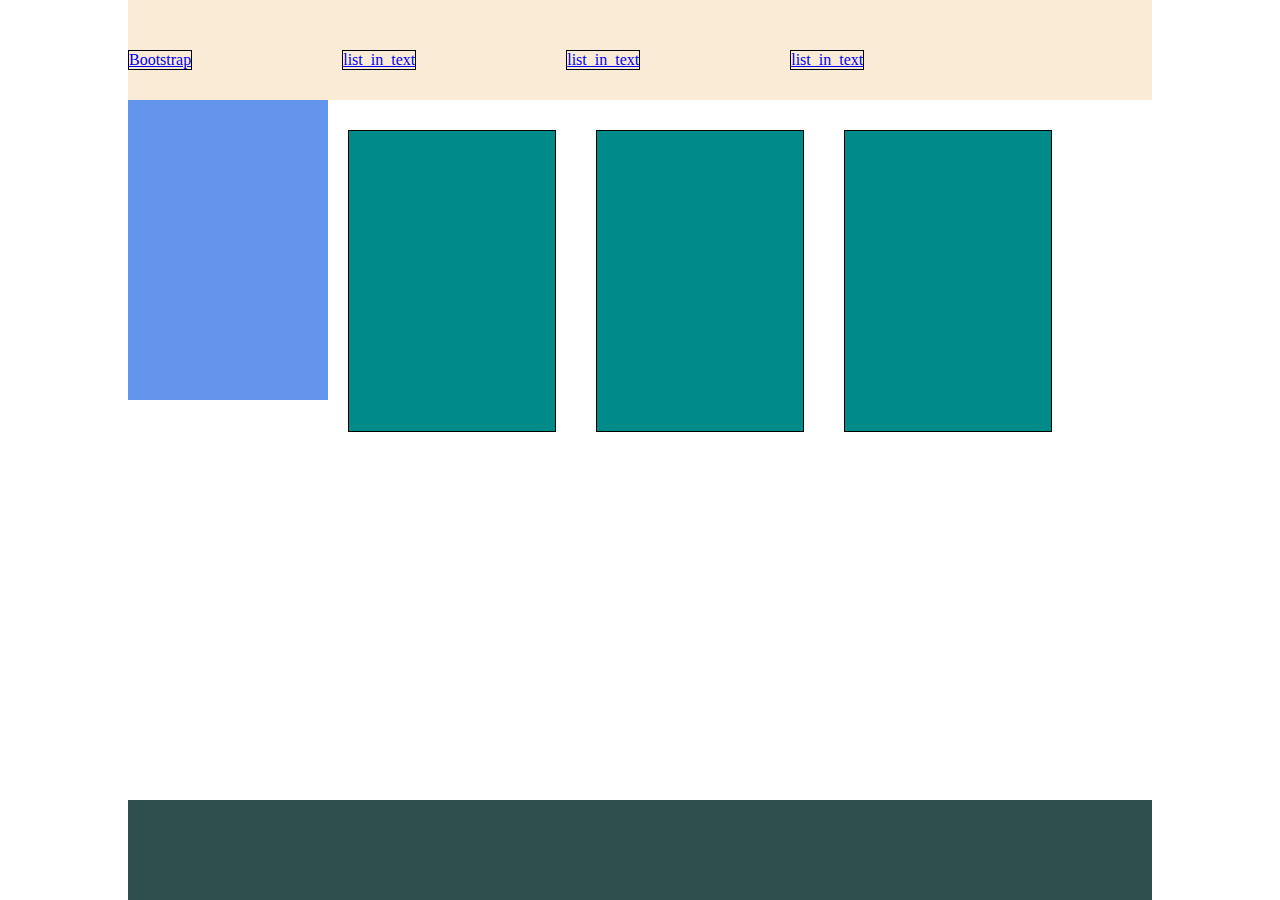
<file: index.html>
<!DOCTYPE html>
<html lang="en">
<head>
    <meta charset="UTF-8">
    <title>Кофейная галерея</title>
    <link rel="stylesheet" href="style.css">
</head>
<body>
   <div class="container">
       <div class="header">
           <ul>
               <li><a href="page_bootstrap.html">Bootstrap</a></li>
               <li><a href="#">list_in_text</a></li>
               <li><a href="#">list_in_text</a></li>
               <li><a href="#">list_in_text</a></li>
           </ul>
       </div>
       <div class="nav"></div>
       <div class="main">
           <div class="block"></div>
           <div class="block"></div>
           <div class="block"></div>
       </div>
       <div class="clr"></div>
   </div>
   <div class="footer"></div>
</body>
</html>
</file>
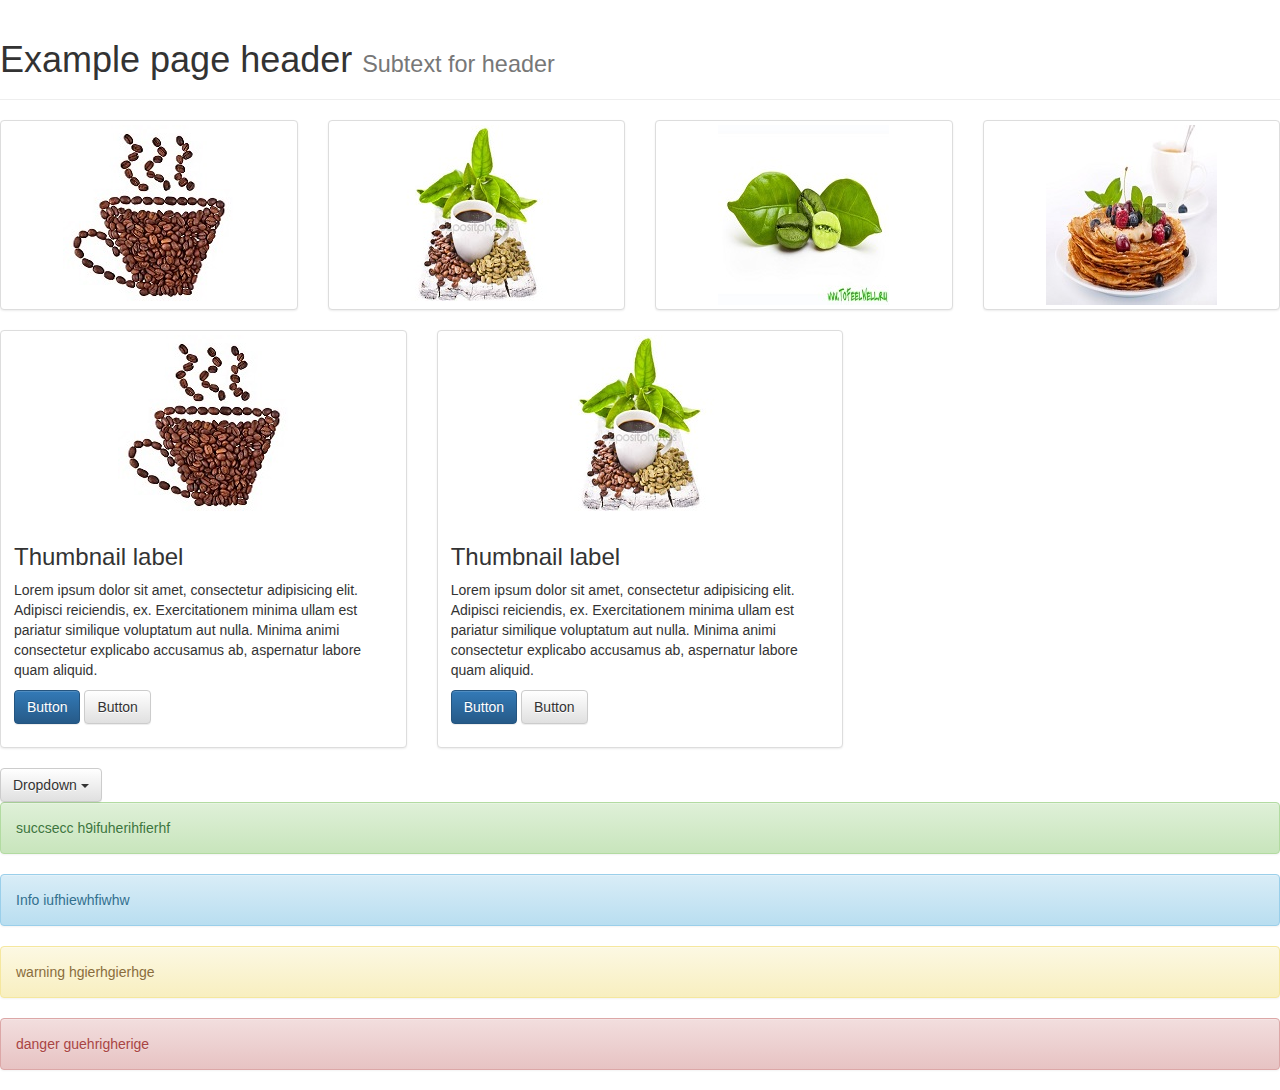
<file: page_bootstrap.html>
<!DOCTYPE html>
<html lang="en">
<head>
    <meta charset="UTF-8">
    <title>Bootstrap</title>   
    
    <!-- bootstrap links -->
    <link rel="stylesheet" href="bootstrap-3.3.7-dist/css/bootstrap.min.css">
    
    <!-- bootstrap themes -->
    <link rel="stylesheet" href="bootstrap-3.3.7-dist/css/bootstrap-theme.min.css">
    
    <!-- jquery -->
    <script src="https://ajax.googleapis.com/ajax/libs/jquery/3.1.1/jquery.min.js"></script>
    
    <!-- bootstrap scripts -->
    <script src="bootstrap-3.3.7-dist/js/bootstrap.min.js"></script>    
               
</head>
<body>

<div class="page-header">
  <h1>Example page header <small>Subtext for header</small></h1>
</div>

<div class="row">
 
  <div class="col-xs-6 col-md-3">
    <a href="#" class="thumbnail">
      <img src="images/image1.jpg" alt="image 1">
    </a>
  </div>
  
    <div class="col-xs-6 col-md-3">
    <a href="#" class="thumbnail">
      <img src="images/image2.jpg" alt="image 2">
    </a>
    </div>
    
  <div class="col-xs-6 col-md-3">
    <a href="#" class="thumbnail">
      <img src="images/image3.jpg" alt="image 3">
    </a>
  </div>
  
    <div class="col-xs-6 col-md-3">
    <a href="#" class="thumbnail">
      <img src="images/image4.jpg" alt="image 4">
    </a>
  </div> 

</div>

<div class="row">
  <div class="col-sm-6 col-md-4">
    <div class="thumbnail">     
      <img src="images/image1.jpg" alt="im1">
      <div class="caption">
        <h3>Thumbnail label</h3>
        <p>Lorem ipsum dolor sit amet, consectetur adipisicing elit. Adipisci reiciendis, ex. Exercitationem minima ullam est pariatur similique voluptatum aut nulla. Minima animi consectetur explicabo accusamus ab, aspernatur labore quam aliquid.</p>
        <p><a href="#" class="btn btn-primary" role="button">Button</a> <a href="#" class="btn btn-default" role="button">Button</a></p>
      </div>            
    </div>    
  </div>    
  
    <div class="col-sm-6 col-md-4">
    <div class="thumbnail">     
      <img src="images/image2.jpg" alt="im2">
      <div class="caption">
        <h3>Thumbnail label</h3>
        <p>Lorem ipsum dolor sit amet, consectetur adipisicing elit. Adipisci reiciendis, ex. Exercitationem minima ullam est pariatur similique voluptatum aut nulla. Minima animi consectetur explicabo accusamus ab, aspernatur labore quam aliquid.</p>
        <p><a href="#" class="btn btn-primary" role="button">Button</a> <a href="#" class="btn btn-default" role="button">Button</a></p>
      </div>            
    </div>    
  </div>    

  
</div>
 
<div class="dropdown">
  <button class="btn btn-default dropdown-toggle" type="button" id="dropdownMenu1" data-toggle="dropdown" aria-haspopup="true" aria-expanded="true">
    Dropdown
    <span class="caret"></span>
  </button>
  <ul class="dropdown-menu" aria-labelledby="dropdownMenu1">
    <li><a href="index.html">Go home</a></li>
    <li><a href="page_bootstrap2.html">Bootstrap 2</a></li>
    <li><a href="#">Something else here</a></li>
    <li role="separator" class="divider"></li>
    <li><a href="#">Separated link</a></li>
  </ul>
</div>

<div class="alert alert-success" role="alert">succsecc h9ifuherihfierhf</div>
<div class="alert alert-info" role="alert">Info iufhiewhfiwhw</div>
<div class="alert alert-warning" role="alert">warning hgierhgierhge</div>
<div class="alert alert-danger" role="alert">danger guehrigherige</div>

</body>
</html>
</file>
<file: style.css>
* {
    margin: 0;
    padding: 0;    
    transition: all 1s;
}

html, body {
    height: 100%;
}

.container {
    min-height: 100%;
    width: 80%;
    margin: 0 auto;
}

.container .header {
    height: 100px;
    background-color: antiquewhite;
    min-width: 800px;
}

.container .header li {
    list-style: none;
    float: left;
    margin-right: 150px;
    margin-top: 50px;
    border: 1px solid black;
}

.container .nav {
    height: 300px;
    width: 200px;
    background-color: cornflowerblue;
    float: left;
}

.container .main {    
    margin-left: 200px;
    min-width: 600px;
    min-height: 500 px;
}

.container .block {
    width: 25%;
    height: 300px;
    background-color: darkcyan;
    border-style: solid;
    border-color: black;
    border-width: 1px;
    float: left;
    margin-right: 20px;
    margin-top: 30px;
    margin-left: 20px;
}

.footer {    
    margin-top: -100px;
    height: 100px;
    background-color: darkslategray;
    width: 80%;
    margin: -100px auto 0;
}

.clr {
    height: 100px;
}

.class_in_boostrap {    
    width: 500px;
    margin-left: 20px;
    margin-top: 40px;
}

@media screen and (max-width: 1000px) {
     .container .header {
        background-color: beige;     
    }   
    
    .container .block {
        float: none;
        margin: 0 auto;
    }    
}

@media screen and (max-width: 1100px) {
    .container .header li {
        margin-right: 100px;
    }    
}
</file>
